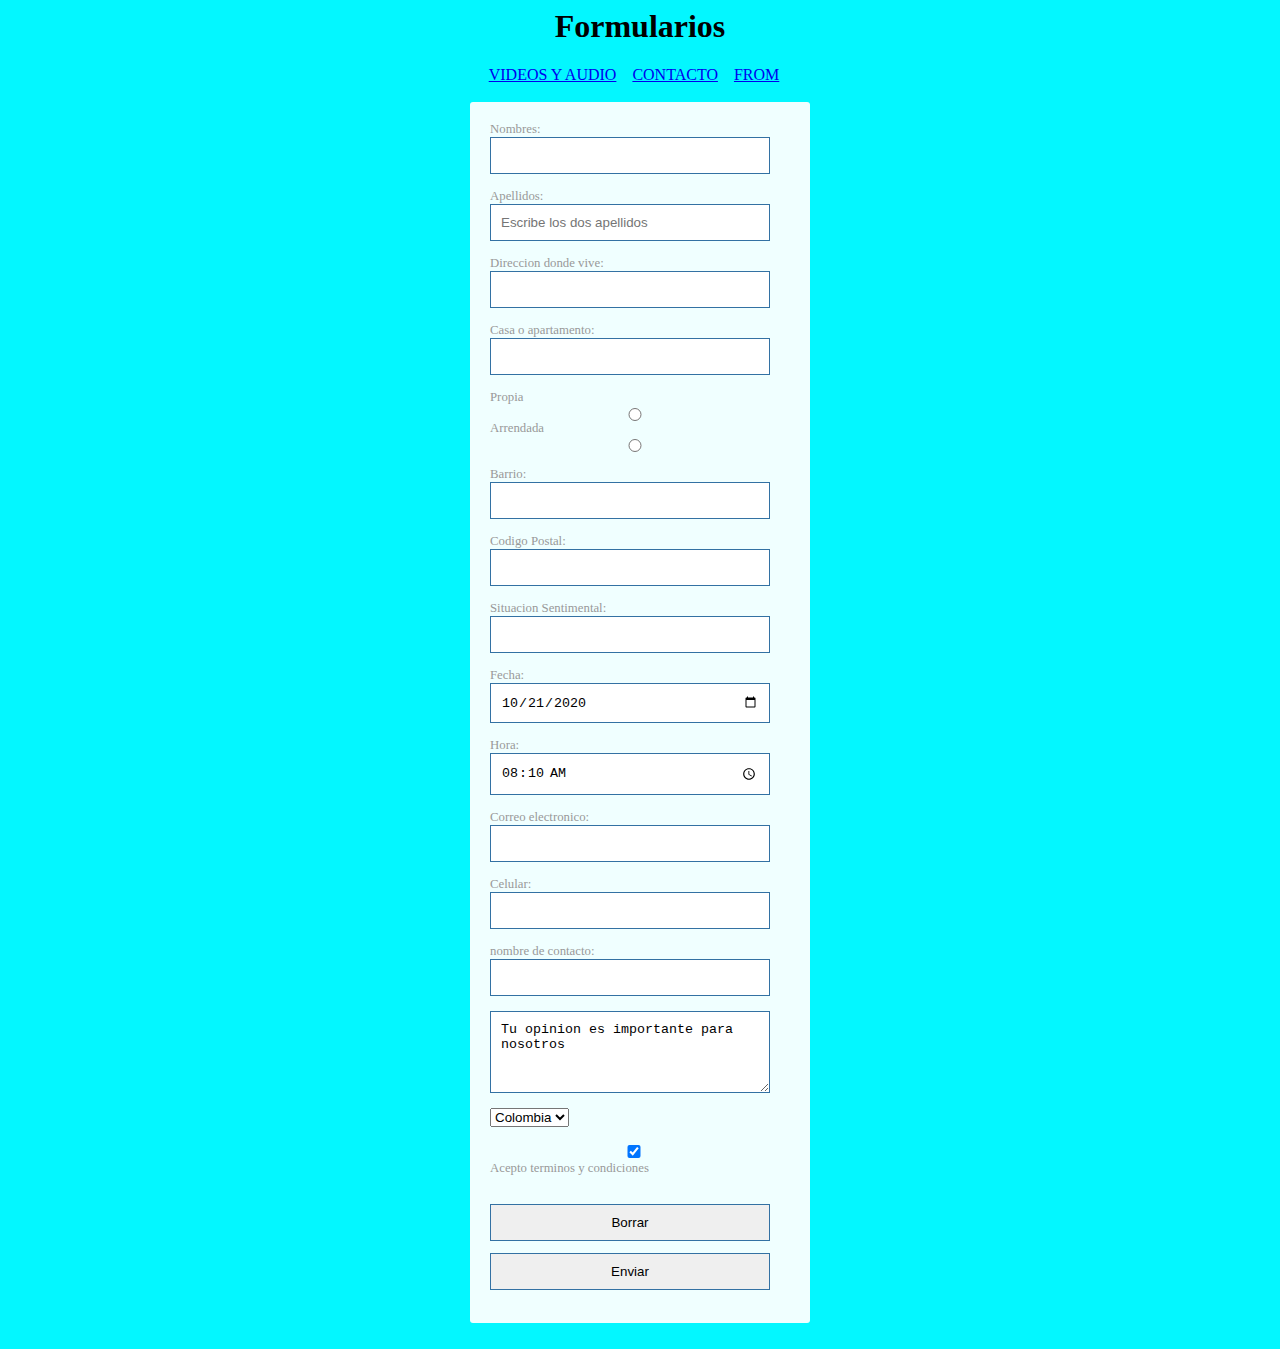
<file: contac.html>
<html lang="es">  
  <head>    
    <title>Formularios</title>    
    <meta charset="UTF-8">
    <meta name="title" content="Formularios">
    <meta name="description" content="Formularios">    
    <link href="css/estilo.css" rel="stylesheet" type="text/css"/>    
  </head>  
  <body>    
    <header>
        <center>
      <h1>Formularios</h1>      
        </center>
    </header>    
    <nav>
        <center>
      
      <a href="videos.html">VIDEOS Y AUDIO</a>&nbsp &nbsp
      <a href="contac.html">CONTACTO</a>&nbsp &nbsp
      <a href="form.html">FROM</a>&nbsp &nbsp	
        </center>
      </nav>
 <br>
    <section>      
    <article>

     <div>
    

<form action="recibir.php" method="get"  >
<label>Nombres: <input type="text" required name="nombre" autofocus  ></label><br><br>
<label>Apellidos: <input type="text" placeholder="Escribe los dos apellidos" name="ape" size="25" maxlength="15"></label><br><br>
<label>Direccion donde vive: <input type="text"  name="Direccion" size="18" minlength="2"></label><br><br>
<label>Casa o apartamento: <input  list="lista"></label><br><br>
<datalist id="lista" >
  <option value="Casa" >
  <option value="Apto" >
  
</datalist>
<label> Propia<input type="radio" name="Propia" value="h"><br> Arrendada<input type="radio" name="Arrendada" value="m"></label><br><br>
<label>Barrio: <input type="number" name="numero" step="10"/></label><br><br>
<label>Codigo Postal:<input type="number" name="edad" min="18" max="65" id="idEdad" ></label><br><br>
<label>Situacion Sentimental: <input type="password" name="clave" ></label><br><br>
<label>Fecha: <input type="date"  name="fecha" value="2020-10-21"  /></label><br><br>
<label>Hora: <input type="time"  name="horaInicio" value="08:10"  /></label><br><br>
<label>Correo electronico: <input type="email" name="correo" multiple ></label><br><br>
<label>Celular: <input type="tel"  name="telefono" /></label><br><br>
<label>nombre de contacto: <input type="search"  name="busqueda" /></label><br><br>
<label> <textarea name="area" cols="40" rows="4" minlength="5" maxlength="200" >Tu opinion es importante para nosotros </textarea></label><br><br>
<label><select name="pais">
  <option value"es" > España</option>
  <option value"mx" > México</option>
  <option value"co" selected="selected"> Colombia</option>
</select></label><br><br>
<label><input type="checkbox" value"acepta" name="condiciones" checked="checked"> Acepto terminos y condiciones</label><br><br>
<p> <input type="reset"  value="Borrar" /> </p>
<p><input type="submit" value="Enviar"></p>
</form>
<br>
 </div>
 </article>
</section>        
</body>
</html>
</file>
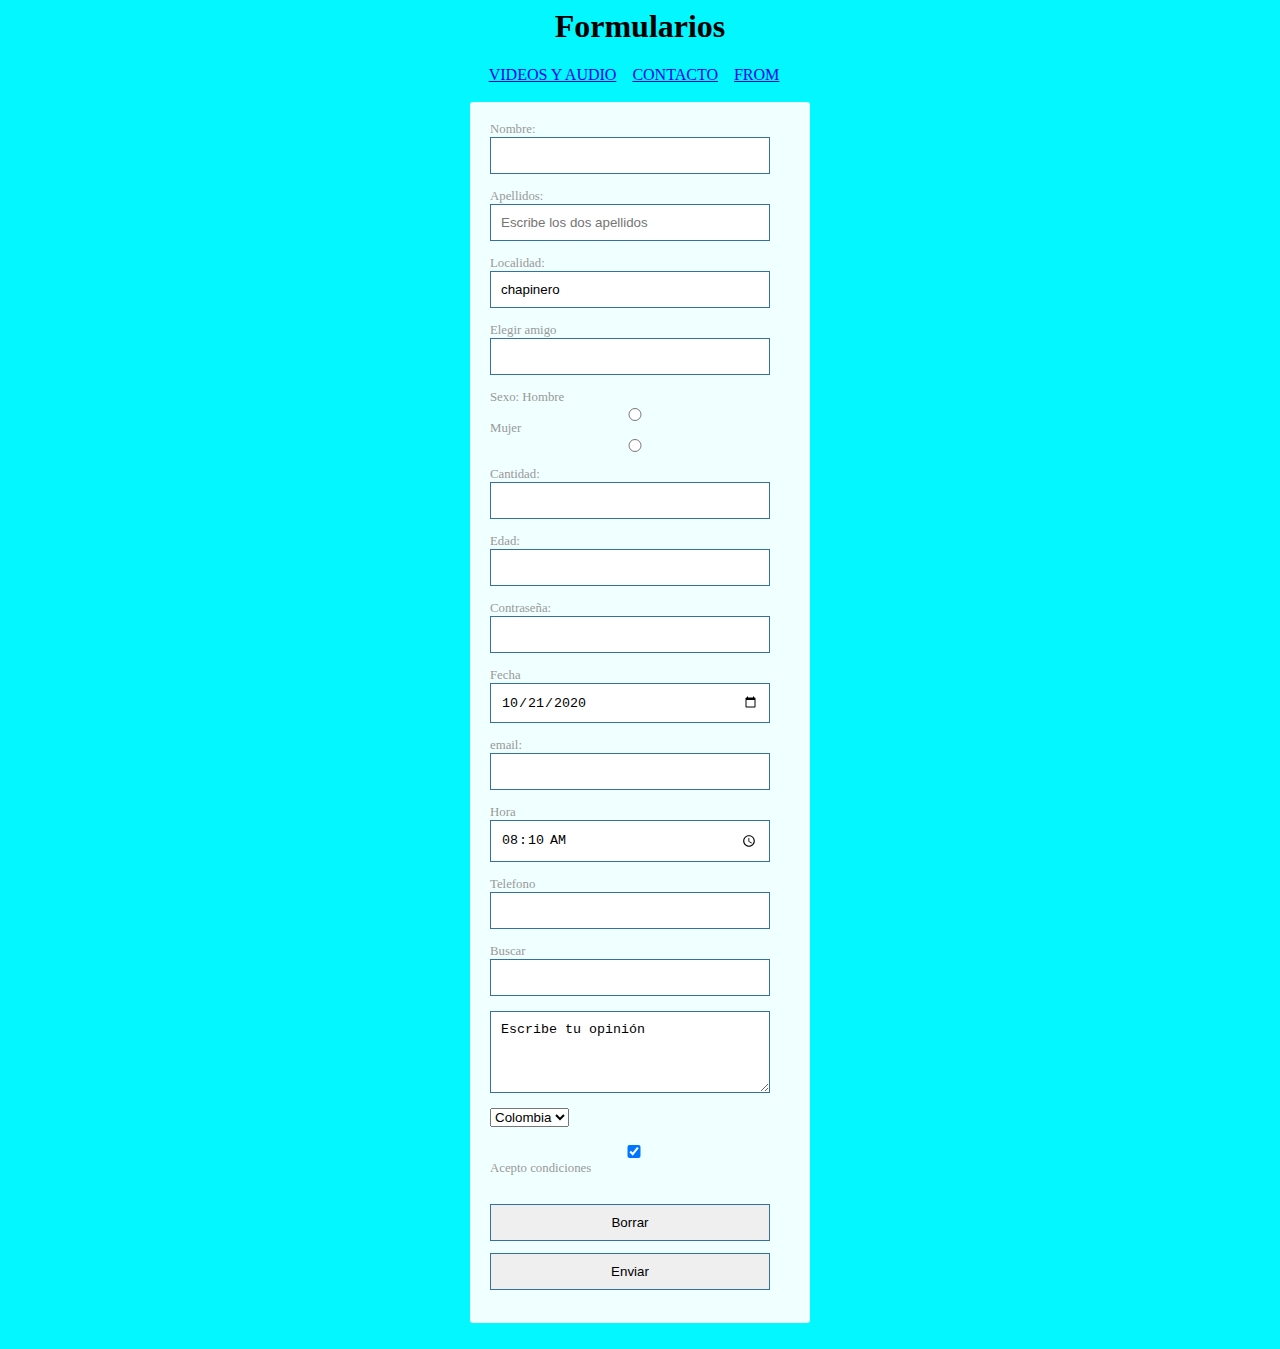
<file: form.html>
<html lang="es">  
  <head>    
    <title>Formularios</title>    
    <meta charset="UTF-8">
    <meta name="title" content="Formularios">
    <meta name="description" content="Formularios">    
    <link href="css/estilo.css" rel="stylesheet" type="text/css"/>    
  </head>  
  <body>    
    <header>
        <center>
      <h1>Formularios</h1>      
        </center>
    </header>    
    <nav>
      <center>
        <a href="videos.html">VIDEOS Y AUDIO</a>&nbsp &nbsp
        <a href="contac.html">CONTACTO</a>&nbsp &nbsp
        <a href="form.html">FROM</a>&nbsp &nbsp	
      </center>
    </nav>
 <br>
    <section>      
    <article>

     <div>
    

<form action="recibir.php" method="get"  >
<label>Nombre: <input type="text" required name="nombre" autofocus  ></label><br><br>
<label>Apellidos: <input type="text" placeholder="Escribe los dos apellidos" name="ape" size="25" maxlength="15"></label><br><br>
<label>Localidad: <input type="text" value="chapinero" name="localidad" size="18" minlength="2"></label><br><br>
<label>Elegir amigo<input  list="lista"></label><br><br>
<datalist id="lista" >
  <option value="Alejandro" >
  <option value="Carlos" >
  <option value="Juan" >
  <option value="Pedro" >
</datalist>
<label>Sexo: Hombre<input type="radio" name="sexo" value="h"> Mujer<input type="radio" name="sexo" value="m"></label><br><br>
<label>Cantidad: <input type="number" name="numero" step="10"/></label><br><br>
<label>Edad:<input type="number" name="edad" min="18" max="65" id="idEdad" ></label><br><br>
<label>Contraseña: <input type="password" name="clave" ></label><br><br>
<label>Fecha <input type="date"  name="fecha" value="2020-10-21"  /></label><br><br>
<label>email: <input type="email" name="correo" multiple ></label><br><br>
<label>Hora <input type="time"  name="horaInicio" value="08:10"  /></label><br><br>
<label>Telefono<input type="tel"  name="telefono" /></label><br><br>
<label> Buscar <input type="search"  name="busqueda" /></label><br><br>
<label> <textarea name="area" cols="40" rows="4" minlength="5" maxlength="200" >Escribe tu opinión</textarea></label><br><br>
<label><select name="pais">
  <option value"es" > España</option>
  <option value"mx" > México</option>
  <option value"co" selected="selected"> Colombia</option>
</select></label><br><br>
<label><input type="checkbox" value"acepta" name="condiciones" checked="checked"> Acepto condiciones</label><br><br>
<p> <input type="reset"  value="Borrar" /> </p>
<p><input type="submit" value="Enviar"></p>
</form>
<br>
 </div>
 </article>
</section>        
</body>
</html>
</file>
<file: css/estilo.css>
body{
	background-color:#03f7ff ;
	font-family:'meonderthaw', cursive;
	font-family: 'sedgwick ave', cursive;
}

form{
	background-color: azure;
	border-radius: 3px;
	color: #999;
	font-size: 0.8em;
	padding: 20px;
	margin: 0 auto;
	width: 300px;
}
input, textarea{
	border: solid 1px #ccc;
	padding: 10px;
	padding: 10px;
	outline: none;
	width: 280px;
	border-color: #3371a3;
}
</file>
